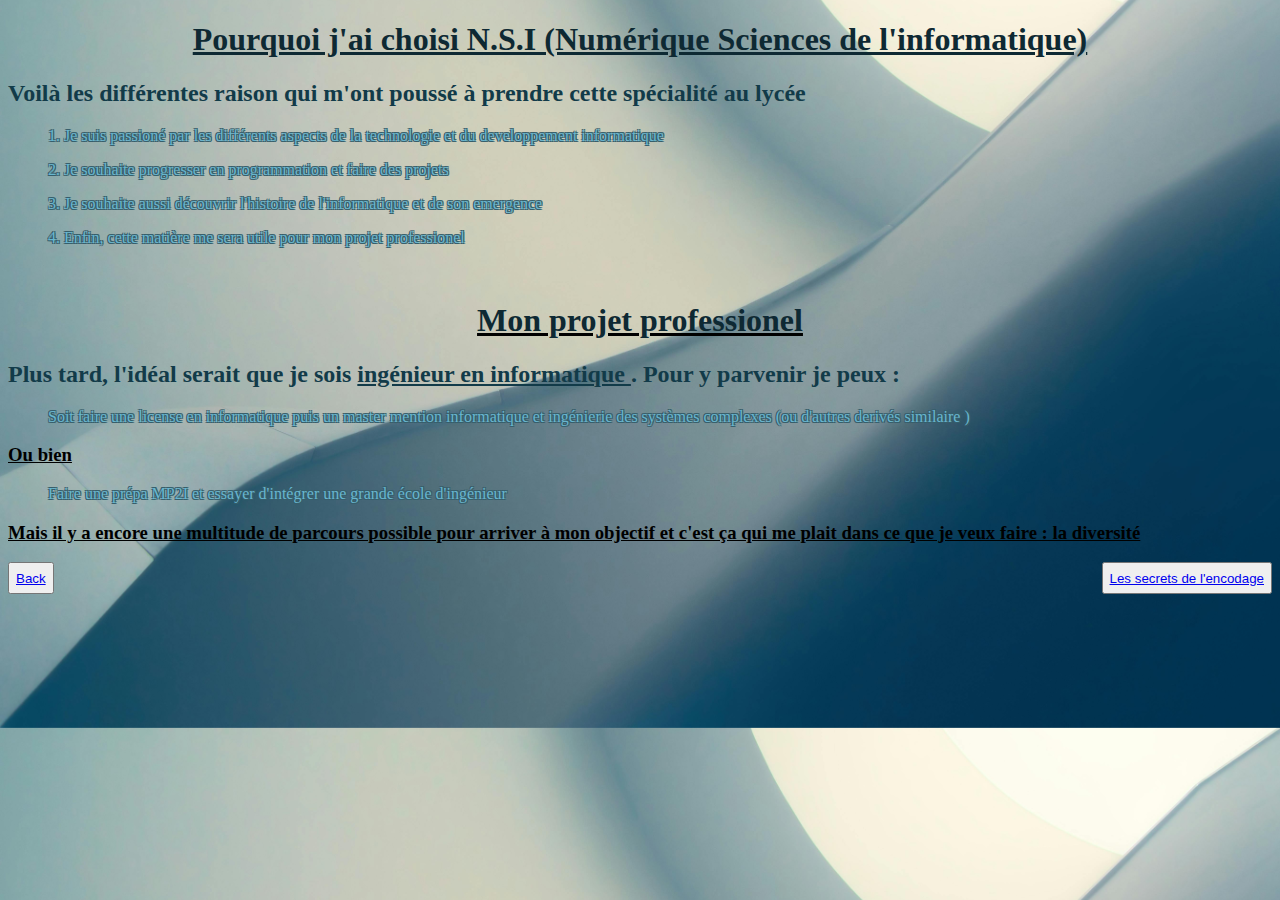
<file: index.html>
<!DOCTYPE html>
<head>
    <meta charset="UTF-8">
    <link href="style.css" rel="stylesheet">
    <title>Pourquoi j'ai choisi N.S.I </title>
    <link rel="shortcut icon" type="image/x-icon" href="favicon.ico">
</head>
<body>
    <center><h1> <u>Pourquoi j'ai choisi N.S.I (Numérique Sciences de l'informatique)</u></h1></center>
    <h2> Voilà les différentes raison qui m'ont poussé à prendre cette spécialité au lycée </h2>
    <ul> 1.   Je suis passioné par les différents aspects de la technologie et du developpement informatique </ul>
    <ul> 2.   Je souhaite progresser en programmation et faire des projets </ul>
    <ul> 3.   Je souhaite aussi découvrir l'histoire de l'informatique et de son emergence </ul>
    <ul> 4.   Enfin, cette matière me sera utile pour mon projet professionel </ul>
    <br>
    <center> <u> <h1> Mon projet professionel</h1> </center> </u>
    <h2> Plus tard, l'idéal serait que je sois <u> ingénieur en informatique </u>. Pour y parvenir je peux :</h2>
    <ul>Soit faire une license en informatique puis un master mention informatique et ingénierie des systèmes complexes (ou d'autres derivés similaire )</ul>
    <u><h3> Ou bien </h3></u>
    <ul>Faire une prépa MP2I et essayer d'intégrer une grande école d'ingénieur</ul>
    <u><h3> Mais il y a encore une multitude de parcours possible pour arriver à mon objectif et c'est ça qui me plait dans ce que je veux faire : la diversité</h3></u>
    <div class="top-row">
        <button><a href="https://www.google.com/">Back</a></button>
        <p> </p>
        <button><a href="encodage.html">Les secrets de l'encodage</a></button>
      </div>
</body>
</file>
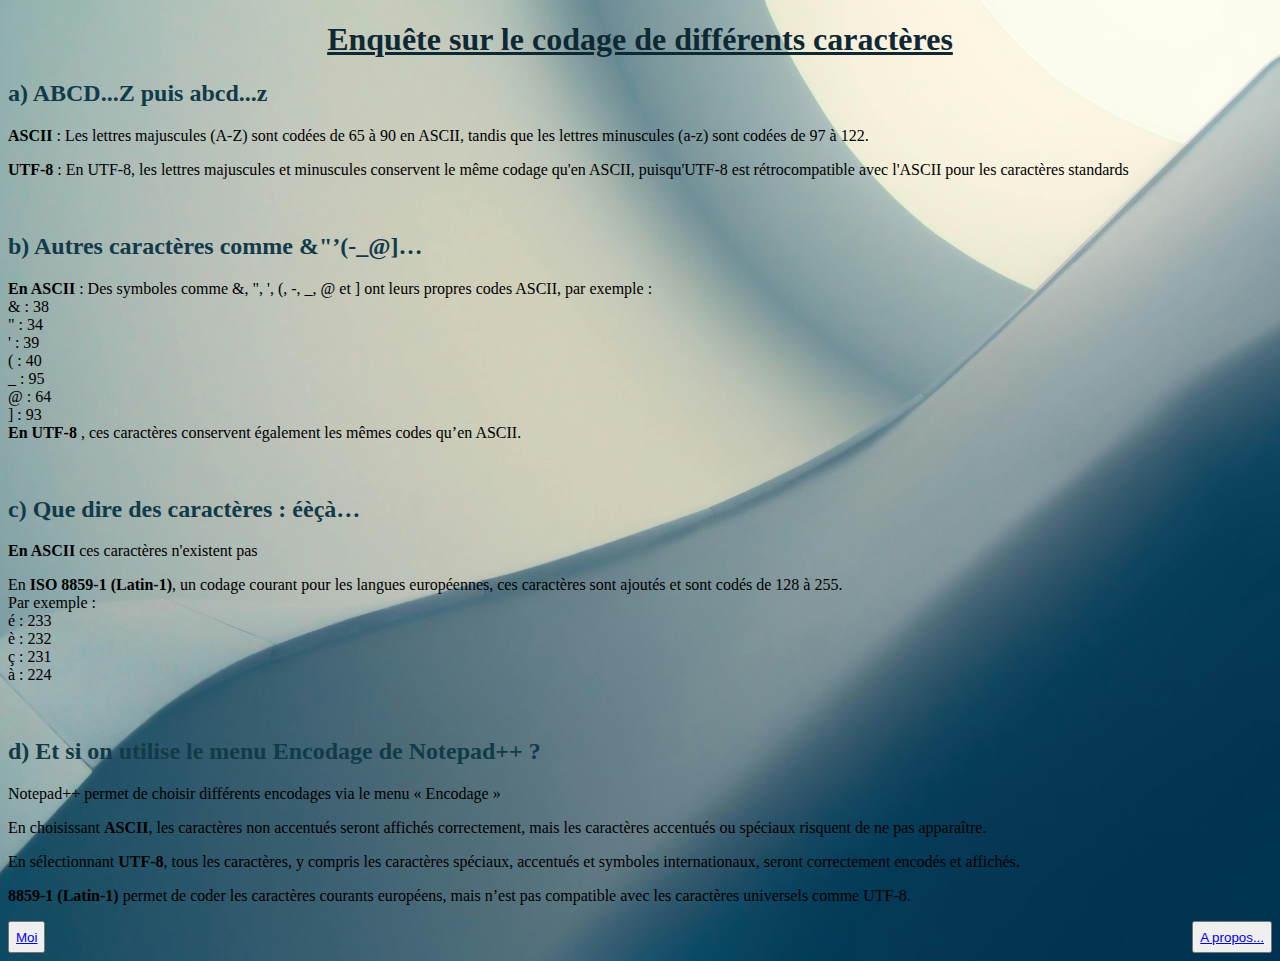
<file: encodage.html>
<!DOCTYPE html>
<head>
    <meta charset="UTF-8">
    <link href="style.css" rel="stylesheet">
    <title> L'encodage expliqué </title>
    <link rel="shortcut icon" type="image/x-icon" href="favicon.ico">
</head>
<body>
<center><h1> <u> Enquête sur le codage de différents caractères </u></h1></center>
<h2> a) ABCD...Z puis abcd...z </h2>
<p><strong> ASCII </strong> : Les lettres majuscules (A-Z) sont codées de 65 à 90 en ASCII, tandis que les lettres minuscules (a-z) sont codées de 97 à 122.</p>
<p><strong> UTF-8 </strong> : En UTF-8, les lettres majuscules et minuscules conservent le même codage qu'en ASCII, puisqu'UTF-8 est rétrocompatible avec l'ASCII pour les caractères standards</p>
<br>
<h2> b) Autres caractères comme &"’(-_@]… </h2>
<p> <strong> En ASCII </strong> : Des symboles comme &, ", ', (, -, _, @ et ] ont leurs propres codes ASCII, par exemple : <br>
    & : 38 <br>
    " : 34 <br>
    ' : 39 <br>
    ( : 40 <br>
    _ : 95 <br>
    @ : 64 <br>
    ] : 93 <br>
    <strong> En UTF-8 </strong>, ces caractères conservent également les mêmes codes qu’en ASCII.</p> <br>
<h2>c) Que dire des caractères : éèçà…</h2>
<p><strong>En ASCII</strong> ces caractères n'existent pas</p>
<p>En <strong>ISO 8859-1 (Latin-1)</strong>, un codage courant pour les langues européennes, ces caractères sont ajoutés et sont codés de 128 à 255. <br>
Par exemple : <br>
é : 233 <br>
è : 232 <br>
ç : 231 <br>
à : 224</p> <br>
<h2>d)  Et si on utilise le menu Encodage de Notepad++ ?</h2>
<p>Notepad++ permet de choisir différents encodages via le menu « Encodage »</p>
<p>En choisissant <strong>ASCII</strong>, les caractères non accentués seront affichés correctement, mais les caractères accentués ou spéciaux risquent de ne pas apparaître.</p>
<p>En sélectionnant <strong>UTF-8</strong>, tous les caractères, y compris les caractères spéciaux, accentués et symboles internationaux, seront correctement encodés et affichés.</p>
<p> <strong> 8859-1 (Latin-1)</strong> permet de coder les caractères courants européens, mais n’est pas compatible avec les caractères universels comme UTF-8.</p>
<div class="top-row">
    <button><a href="index.html">Moi</a></button>
    <p> </p>
    <button><a href="remerciement.html">A propos...</a></button>
  </div>
</body>
</file>
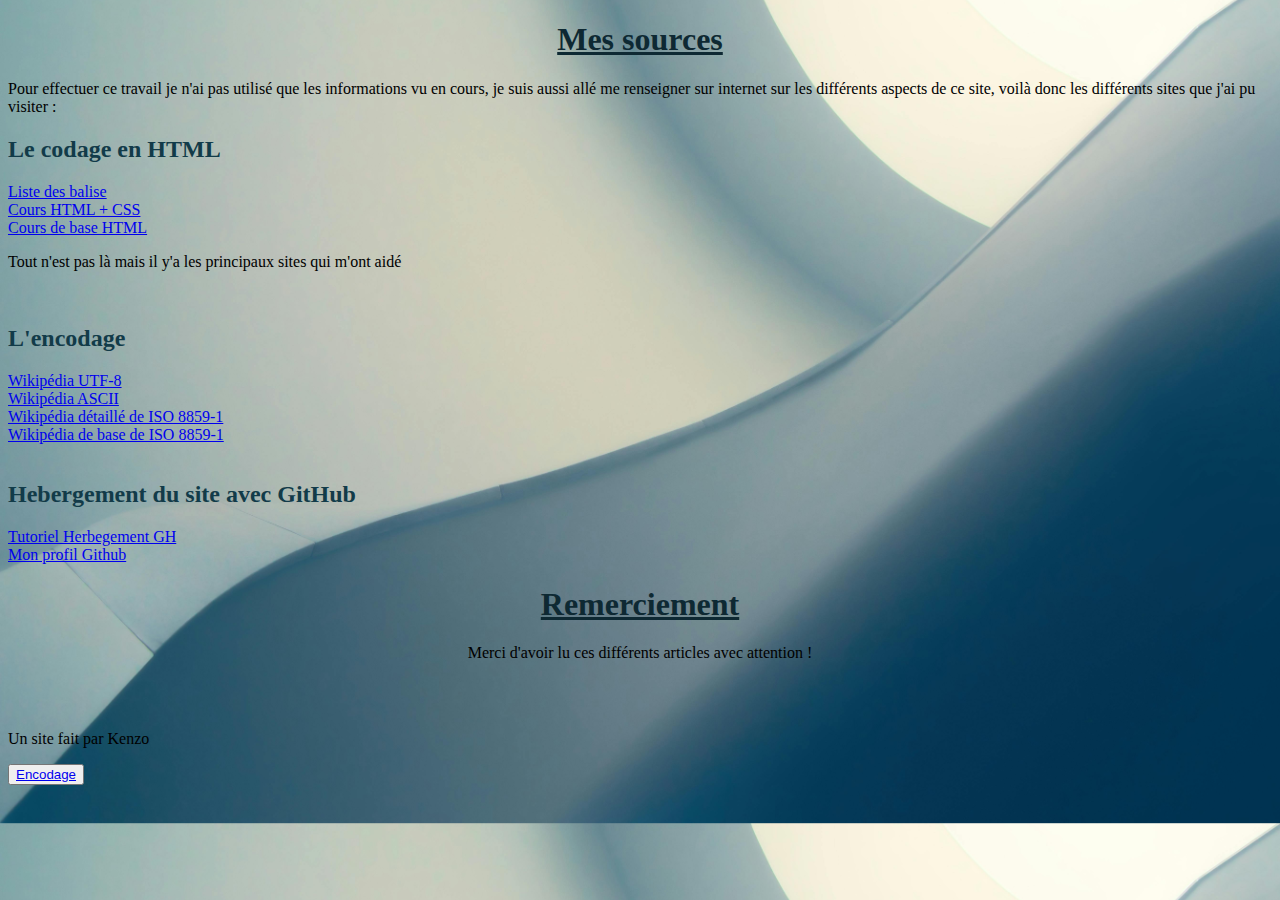
<file: remerciement.html>
<!DOCTYPE html>
<head>
    <meta charset="UTF-8">
    <link href="style.css" rel="stylesheet">
    <title> A propos de cette page </title>
    <link rel="shortcut icon" type="image/x-icon" href="favicon.ico">
</head>
<body>
<center><h1> <u>Mes sources</u></h1></center>
<p>Pour effectuer ce travail je n'ai pas utilisé que les informations vu en cours, je suis aussi allé me renseigner sur internet sur les différents aspects de ce site, voilà donc les différents sites que j'ai pu visiter :</p>
<h2>Le codage en HTML</h2>
<a href="https://facemweb.com/creation-site-internet/liste-balises-html"> Liste des balise </a> <br>
<a href="https://openclassrooms.com/fr/courses/1603881-creez-votre-site-web-avec-html5-et-css3/8061278-integrez-le-css-dans-la-page-html "> Cours HTML + CSS </a> <br>
<a href="https://developer.mozilla.org/fr/docs/Learn/Getting_started_with_the_web/HTML_basics"> Cours de base HTML </a> <br>
<p> Tout n'est pas là mais il y'a les principaux sites qui m'ont aidé</p>
<br>
<h2>L'encodage</h2>
<a href="https://fr.wikipedia.org/wiki/UTF-8"> Wikipédia UTF-8 </a> <br>
<a href="https://fr.wikipedia.org/wiki/American_Standard_Code_for_Information_Interchange"> Wikipédia ASCII </a> <br>
<a href="https://en.wikipedia.org/wiki/Latin-1_Supplement"> Wikipédia détaillé de ISO 8859-1 </a> <br>
<a href="https://fr.wikipedia.org/wiki/ISO/CEI_8859-1"> Wikipédia de base de ISO 8859-1 </a> <br>
<br>
<h2>Hebergement du site avec GitHub</h2>
<a href="https://www.youtube.com/watch?v=e5AwNU3Y2es"> Tutoriel Herbegement GH </a> <br>
<a href="https://github.com/lkeza">Mon profil Github </a> <br>
<center><h1> <u>Remerciement</u></h1></center>
<center><p>Merci d'avoir lu ces différents articles avec attention !</p></center>
<br>
<br>
<p>Un site fait par Kenzo</p>

<div class="top-row">
    <button><a href="encodage.html">Encodage</a></button>
  </div>
</body>
</file>
<file: style.css>
h1 {
    color: #0e2933;
    font-family:"Impact", fantasy
}
h2 {
    color: #123b49;
    font-family:"Century Gothic"
}
h3,p {
    color: black;
    font-family:"Franklin Gothic"
}
ul {
    color: #68b6cf;
    font-family:"Franklin Gothic";
    text-shadow: -1px -1px 0 #365e6b, 1px -1px 0 #365e6b, -1px 1px 0 #365e6b, 1px 1px 0 #365e6b;
}

body {
    background-image: url("background.jpg");
    background-size: cover;
    background-position: center; 
}

.top-row {
    display:flex;
    justify-content:space-between;
  }
</file>
